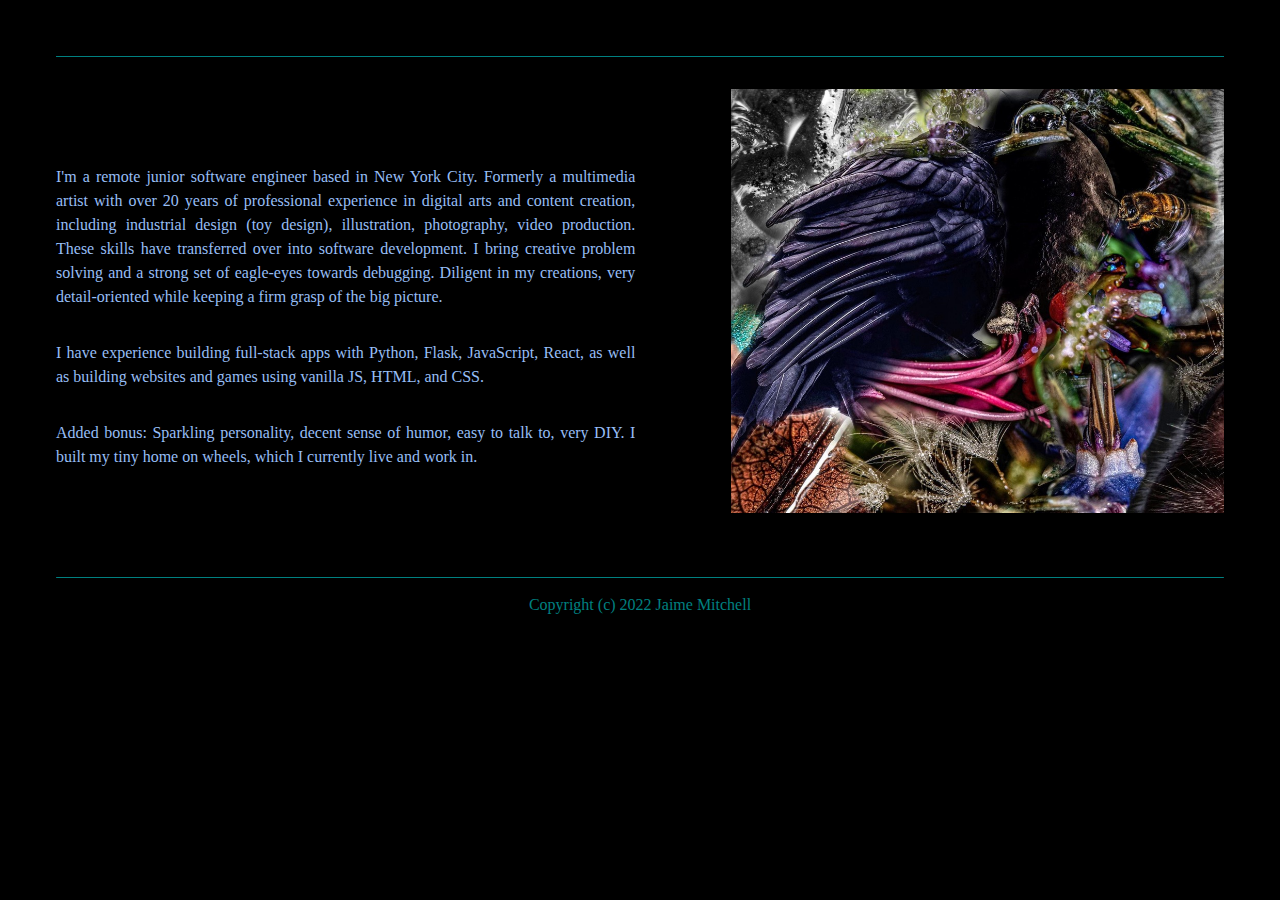
<file: pages/about.html>
<!DOCTYPE html>
<html lang="en">

<head>
    <meta charset="UTF-8">
    <meta http-equiv="X-UA-Compatible" content="IE=edge">
    <meta name="viewport" content="width=device-width, initial-scale=1.0">
    <link rel="stylesheet" href="../styles/about.css">
    <title>About</title>
</head>

<body class="container">

    <header>
    </header>
    <!-- <main> -->
    <nav class="nav">
        <img src="../content/crow_collage.jpeg" alt="Jaime on stomach, looking over cliff into pacific ocean"
            class="image">
        </label>
        <ul class="overlay">
            <li class="text"><a href="../index.html">HOME</a></li>
            <li class="text"> <a href="portfolio.html">PORTFOLIO</a></li>
            <li class="text"><a href="about.html">ABOUT</a></li>
        </ul>
    </nav>


    <article>
        <p>
            I'm a remote junior software engineer based in New York City. Formerly a multimedia artist with over 20
            years of professional experience in digital arts and content creation, including industrial design (toy
            design),
            illustration, photography, video production.
            These skills have transferred over into software development. I bring creative problem solving and a strong
            set of eagle-eyes towards debugging. Diligent in my creations, very detail-oriented while keeping a firm
            grasp of the big picture.
        </p>

        <p>
            I have experience building full-stack apps with Python, Flask, JavaScript, React, as well as building
            websites and games using vanilla JS, HTML, and CSS.
        </p>

        <p>
            Added bonus: Sparkling personality, decent sense of humor, easy to talk to, very DIY. I built my tiny home
            on wheels, which I currently live and work in.
        </p>
    </article>



    <!-- </main> -->
    <footer>
        <p>Copyright (c) 2022 Jaime Mitchell</p>
    </footer>

</body>

</html>
</file>
<file: styles/about.css>
body {
    background-color: black;
    color: rgb(151, 190, 245);
}

p {
    line-height: 150%;
    text-align: justify;

}

a {
    color: rgb(10, 67, 124);
    text-decoration: none;
    line-height: 2em;

}

.container {
    display: grid;
    padding: 3em;
    grid-gap: 2em;
    grid-template-columns: repeat(auto-fit, minmax(1fr, 1fr));
    grid-template-rows: max-content;
    grid-template-areas:
        "header header header header "
        "article . . nav"
        "article . . ."
        "footer footer footer footer";
}

header {
    display: flex;
    flex-direction: row;
    align-items: flex-start;
    grid-area: header;
    height: 1px;
    width: 100%;
    text-align: center;
    background-color: teal;

}


article {
    grid-area: article;
    display: flex;
    justify-content: center;
    align-items: center;
    flex-direction: column;
    text-align: center;
}



footer {
    display: flex;
    justify-content: center;
    height: 1px;
    width: 100%;
    border-radius: 5em;
    grid-area: footer;
    background-color: teal;

}

footer p {
    color: teal
}

/* unvisited link */
a:link {
    color: rgb(151, 190, 245);
}

/* visited link */
a:visited {
    color: rgb(151, 190, 245);
}

/* mouse over link */
a:hover {
    color: hotpink;
}

/* selected link */
a:active {
    color: blue;
}

a:link {
    text-decoration: none;
}

a:visited {
    text-decoration: none;
}

a:hover {
    text-decoration: underline;
}

a:active {
    text-decoration: underline;
}

.nav {
    grid-area: nav;
    position: relative;
    width: 100%;
    height: auto;
}

li {
    color: hotpink;
}

.image {
    position: relative;
    display: block;
    width: 100%;
    height: auto;
}

.overlay {
    position: absolute;
    bottom: 0;
    left: 0;
    right: 0;
    height: auto;
    width: auto;
    opacity: 0;
    transition: .5s ease;
    background-color: black;
}

.nav:hover .overlay {
    opacity: 1;
}

/*   
  .text {
    color: white;
    font-size: 20px;
    position: absolute;
    text-align: center;
  } */

/* <h2>Fade in Overlay</h2>
  <p>Hover over the image to see the effect.</p>
  
  <div class="nav">
    <img src="img_avatar.png" alt="Avatar" class="image">
    <div class="overlay">
      <div class="text">Hello World</div>
    </div>
  </div>
  
  </body>
  </html> */
</file>
